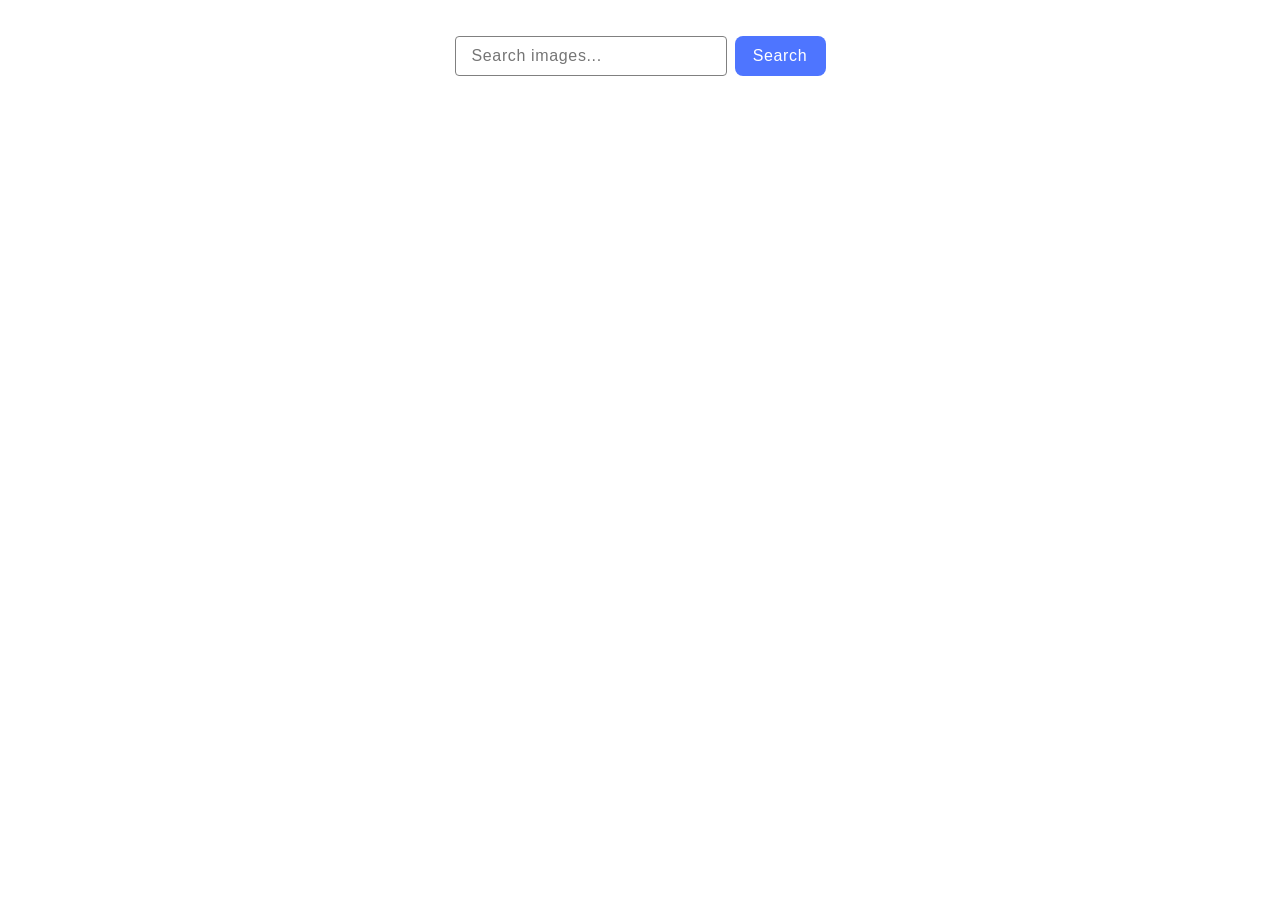
<file: src/index.html>
<!doctype html>
<html lang="en">
  <head>
    <meta charset="UTF-8" />
    <link rel="icon" type="image/svg+xml" href="/favicon.svg" />
    <meta name="viewport" content="width=device-width, initial-scale=1.0" />
    <title>Homework JS 11</title>
    <link rel="stylesheet" href="./css/styles.css" />
  </head>
  <body>
    <main>
      <form class="form">
        <input
          type="text"
          name="search-text"
          placeholder="Search images..."
          required
        />

        <button type="submit">Search</button>
      </form>

      <ul class="gallery"></ul>

      <div class="loader hidden"></div>
    </main>

    <script type="module" src="./main.js"></script>
  </body>
</html>
</file>
<file: src/css/styles.css>
/**
  |============================
  | include css partials with
  | default @import url()
  |============================
*/
/* Common styles */
@import url('./reset.css');
@import url('./base.css');
@import url('./container.css');
@import url('./animations.css');

/* Sections style */
@import url('./header.css');
@import url('./vite-promo.css');
@import url('./badges.css');
@import url('./back-link.css');
@import url('./footer.css');

.form {
display: flex;
  align-items: flex-start;
  justify-content: flex-start;
  flex-direction: row;
  gap: 8px;
  width: 371px;
  margin: 36px auto 32px;
}

.form>label {
  display: flex;
  flex-direction: column;
  align-items: baseline;
  
  gap: 8px;

  font-family: "Montserrat", sans-serif;
  font-size: 16px;
  line-height: 1.5;
  letter-spacing: 0.04em;
}

.form input[type="text"] {
  border: 1px solid #808080;
  border-radius: 4px;
  width: 272px;
  height: 40px;

  padding: 8px 16px;

  font-size: 16px;
  letter-spacing: 0.04em;
  color: #2e2f42;

  transition: border-color 250ms ease;

  box-sizing: border-box;
}

.form input[type="text"]:hover {
  border-color: #000;
}

.form input[type="text"]:focus {
  outline: none;
  border-color: #4e75ff;
}

button {
  border: none;
  border-radius: 8px;
  padding: 8px 16px;
  width: 91px;
  height: 40px;

  background: #4e75ff;

  color: #fff;
  font-size: 16px;
  letter-spacing: 0.04em;

  cursor: pointer;

  transition: background-color 250ms ease;
}

button:hover {
  background: #6c8cff;
}


.gallery {
  display: flex;
  justify-content: center;
  flex-wrap: wrap;
  gap: 24px;

  list-style: none;
  padding: 24px 156px;
  margin: 0;
}

.gallery img {
  display: block;
  border: 1px solid #808080;
  border-bottom: none;
  width: 360px;
  height: 300px;
  object-fit: cover;
}
.info {
  display: flex;
  justify-content: space-evenly;
  padding: 4px 0;
  border-top: none;
  border-bottom: 1px solid #808080;
  border-left: 1px solid #808080;
  border-right: 1px solid #808080;

}

.info p {
  font-family: "Montserrat", sans-serif;
  text-align: center;
}
.info p b {
  line-height: 1.33333;
  letter-spacing: 0.04em;
  color: #2e2f42;
}
</file>
